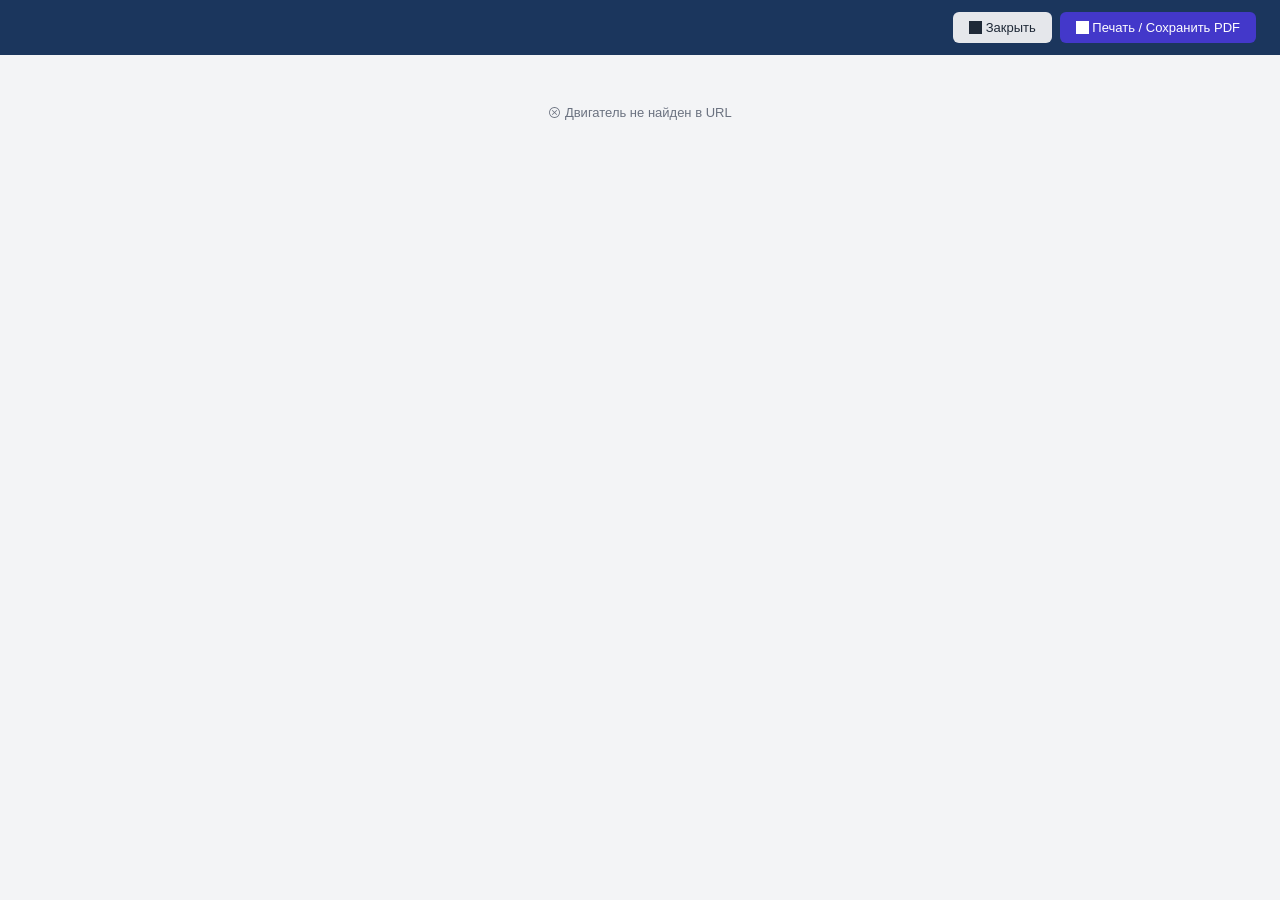
<file: templates/print.html>
<!DOCTYPE html>
<html lang="ru">
<head>
    <meta charset="UTF-8">
    <meta name="viewport" content="width=device-width, initial-scale=1.0">
    <title>Печать паспорта двигателя</title>
    <link rel="stylesheet" href="/static/css/print.css">
</head>
<body>
    <!-- .no-print скрывается в @media print (print.css) — это элементы
         управления самой страницей, а не часть документа для печати. -->
    <div class="print-toolbar no-print">
        <button type="button" class="btn" onclick="window.close()"><span class="icon icon-close"></span> Закрыть</button>
        <button type="button" class="btn btn-primary" id="printBtn"><span class="icon icon-print"></span> Печать / Сохранить PDF</button>
    </div>

    <div id="printRoot">
        <div class="loading">Загрузка данных...</div>
    </div>

    <script src="/static/js/auth.js"></script>
    <script src="/static/js/common.js"></script>
    <script src="/static/js/print.js"></script>
</body>
</html>
</file>
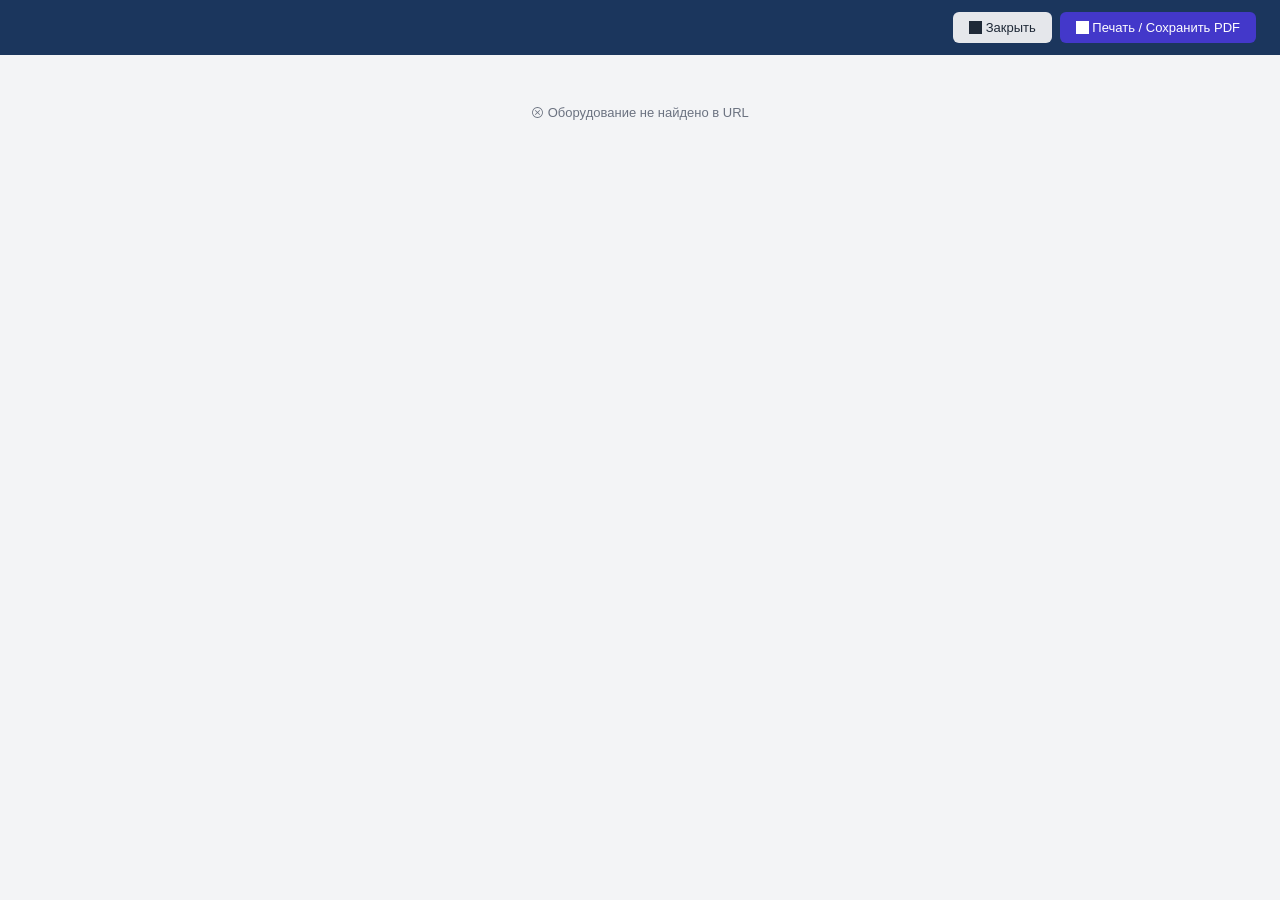
<file: templates/print_equipment.html>
<!DOCTYPE html>
<html lang="ru">
<head>
    <meta charset="UTF-8">
    <meta name="viewport" content="width=device-width, initial-scale=1.0">
    <title>Печать паспорта оборудования</title>
    <link rel="stylesheet" href="/static/css/print.css">
</head>
<body>
    <!-- .no-print скрывается в @media print (print.css) — элементы
         управления самой страницей, не часть документа для печати. -->
    <div class="print-toolbar no-print">
        <button type="button" class="btn" onclick="window.close()"><span class="icon icon-close"></span> Закрыть</button>
        <button type="button" class="btn btn-primary" id="printBtn"><span class="icon icon-print"></span> Печать / Сохранить PDF</button>
    </div>

    <div id="printRoot">
        <div class="loading">Загрузка данных...</div>
    </div>

    <script src="/static/js/auth.js"></script>
    <script src="/static/js/common.js"></script>
    <script src="/static/js/equipmentPrint.js"></script>
</body>
</html>
</file>
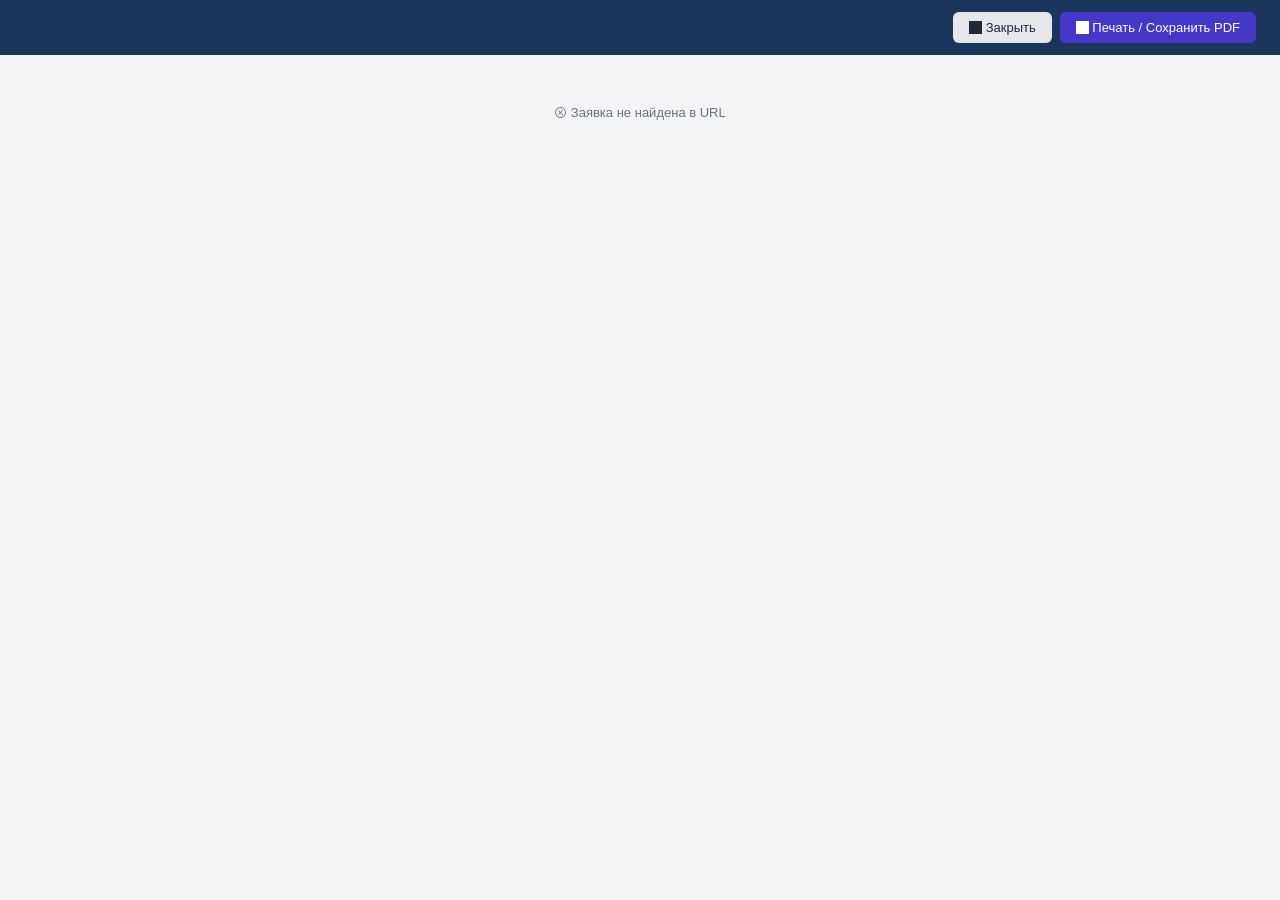
<file: templates/print_incident.html>
<!DOCTYPE html>
<html lang="ru">
<head>
    <meta charset="UTF-8">
    <meta name="viewport" content="width=device-width, initial-scale=1.0">
    <title>Печать заявки — Инциденты</title>
    <link rel="stylesheet" href="/static/css/print.css">
</head>
<body>
    <!-- .no-print скрывается в @media print (print.css) — элементы
         управления самой страницей, не часть документа для печати. -->
    <div class="print-toolbar no-print">
        <button type="button" class="btn" onclick="window.close()"><span class="icon icon-close"></span> Закрыть</button>
        <button type="button" class="btn btn-primary" id="printBtn"><span class="icon icon-print"></span> Печать / Сохранить PDF</button>
    </div>

    <div id="printRoot">
        <div class="loading">Загрузка данных...</div>
    </div>

    <script src="/static/js/auth.js"></script>
    <script src="/static/js/common.js"></script>
    <script src="/static/js/incidentPrint.js?v=20260912"></script>
</body>
</html>
</file>
<file: static/css/print.css>
/* =====================================================================
   ПЕЧАТЬ ПАСПОРТА ДВИГАТЕЛЯ
   Намеренно отдельный, лёгкий файл — не наследует style.css: на печатной
   странице нет сайдбара/модалок/тёмной шапки, а токены бренда (тёмно-
   синий/teal/индиго) на бумаге ведут себя хуже, чем чёрный текст на
   белом с минимальными акцентами. Планшет типографики (шрифт/размеры)
   всё равно частично продублирован из style.css — см. CLAUDE.md, это
   осознанный компромисс для отдельно стоящей страницы.
   ===================================================================== */

* { margin: 0; padding: 0; box-sizing: border-box; }

body {
    font-family: -apple-system, BlinkMacSystemFont, "Segoe UI", Roboto, sans-serif;
    font-size: 13px;
    line-height: 1.5;
    color: #1F2937;
    background: #F3F4F6;
}

.no-data, .loading {
    text-align: center;
    color: #6B7280;
    padding: 48px;
}

/* ===== Панель управления страницей (скрывается при печати) ===== */
.print-toolbar {
    position: sticky;
    top: 0;
    display: flex;
    justify-content: flex-end;
    gap: 8px;
    padding: 12px 24px;
    background: #1B365D;
    z-index: 10;
}
.btn {
    padding: 8px 16px;
    border: none;
    border-radius: 6px;
    font-family: inherit;
    font-size: 13px;
    font-weight: 500;
    cursor: pointer;
    background: #E5E7EB;
    color: #1F2937;
}
.btn-primary { background: #4338CA; color: #fff; }
.btn:hover { filter: brightness(0.95); }

/* ===== Сам документ ===== */
.print-page {
    max-width: 900px;
    margin: 0 auto;
    background: #fff;
    padding: 32px 40px;
}
.print-doc-title {
    font-size: 22px;
    font-weight: 700;
    letter-spacing: 2px;
    text-align: center;
    color: #1B365D;
    text-transform: uppercase;
    margin-bottom: 14px;
}
.print-header {
    display: flex;
    justify-content: space-between;
    align-items: baseline;
    border-bottom: 3px solid #1B365D;
    padding-bottom: 12px;
    margin-bottom: 20px;
}
.print-title { font-size: 20px; font-weight: 700; }
.print-subtitle { font-size: 12px; color: #6B7280; }

.print-section { margin-bottom: 24px; }
/* Заголовки секций — раньше сплошная цветная плашка (навy/teal/indigo)
   с белым текстом, той же заливкой, что и в xlsx-экспорте
   (_EXPORT_FILL_PRIMARY/_SECONDARY/_ACCENT в app.py). По прямому запросу
   убрано ради экономии чернил при печати — сплошная заливка на весь
   разворот текста самая "дорогая" по чернилам часть документа. Цветовая
   кодировка секций (навy/teal/indigo, та же семантика, что и в
   xlsx-экспорте) сохранена, но теперь это цвет текста и тонкая нижняя
   граница — на порядок меньше чернил, разделы всё ещё различимы. Заодно
   это ближе к философии, заявленной в шапке файла ("чёрный текст на
   белом с минимальными акцентами"), которой сама плашка раньше
   противоречила. */
.print-section-title {
    font-size: 14px;
    font-weight: 700;
    color: #1B365D;
    background: transparent;
    padding: 4px 2px;
    border-bottom: 2px solid #1B365D;
    margin-bottom: 10px;
}
.print-section-title.modes { color: #0F766E; border-bottom-color: #0F766E; }
.print-section-title.works { color: #4338CA; border-bottom-color: #4338CA; }

.print-grid {
    display: grid;
    grid-template-columns: repeat(2, 1fr);
    gap: 6px 24px;
}
.print-field { display: flex; gap: 6px; font-size: 12px; border-bottom: 1px dotted #E5E7EB; padding: 3px 0; }
.print-field-label { color: #6B7280; flex-shrink: 0; min-width: 160px; }
.print-field-value { font-weight: 500; word-break: break-word; }

.print-table { width: 100%; border-collapse: collapse; font-size: 11px; }
.print-table th, .print-table td { border: 1px solid #D0D5DD; padding: 4px 6px; text-align: left; color: #1F2937; }
.print-table th { background: #F3F4F6; font-weight: 600; }
.print-table td:first-child { font-weight: 600; color: #1F2937; }

.print-photos { display: grid; grid-template-columns: repeat(3, 1fr); gap: 10px; }
.print-photo { width: 100%; height: 140px; object-fit: cover; border: 1px solid #D0D5DD; border-radius: 4px; }

/* ===== Печать ===== */
@media print {
    .no-print { display: none !important; }
    .print-toolbar { display: none !important; }
    body { background: #fff; }
    .print-page { max-width: none; padding: 0; margin: 0; }
    /* Секции с таблицами (Режимы/Работы) НЕ держим целиком неразрывными —
       иначе браузер, видя что вся секция не влезает на остаток страницы,
       переносит её ЦЕЛИКОМ на следующую (а не разрывает таблицу), оставляя
       большую пустую область внизу текущей страницы. Пусть таблица сама
       начинается там, где есть место, и продолжается на следующей —
       разрывы строк (.print-table tr) всё равно защищены отдельно ниже. */
    .print-section { break-inside: auto; }
    .print-photos { break-inside: avoid; }
    .print-table { break-inside: auto; }
    .print-table thead { display: table-header-group; }
    .print-table tr { break-inside: avoid; }
    .print-section-title { break-after: avoid; }
    /* Фото светлее только при реальной печати/в PDF — экономия чернил на
       тёмных участках снимков. На экране (предпросмотр до печати) фото
       остаются как есть, фильтр применяется только внутри @media print. */
    .print-photo { filter: brightness(1.18) contrast(0.94); }
}
@page { margin: 14mm; }

/* ===== ИКОНКИ (минимальный набор для экранных состояний ошибки — ❌) =====
   Печатная страница намеренно не наследует style.css, поэтому здесь
   дублируется только то, что реально используется в print.js: одна
   иконка ошибки для .no-data. Полный набор в style.css не нужен —
   печатная страница не показывает toast/кнопки/тулбар. */
.icon {
    display: inline-block;
    width: 1em;
    height: 1em;
    background-color: currentColor;
    mask-size: contain;
    mask-repeat: no-repeat;
    mask-position: center;
    -webkit-mask-size: contain;
    -webkit-mask-repeat: no-repeat;
    -webkit-mask-position: center;
    vertical-align: -0.15em;
    flex-shrink: 0;
}
.icon-cancel { mask-image: url('/static/ico/cancel.svg'); -webkit-mask-image: url('/static/ico/cancel.svg'); }
</file>
